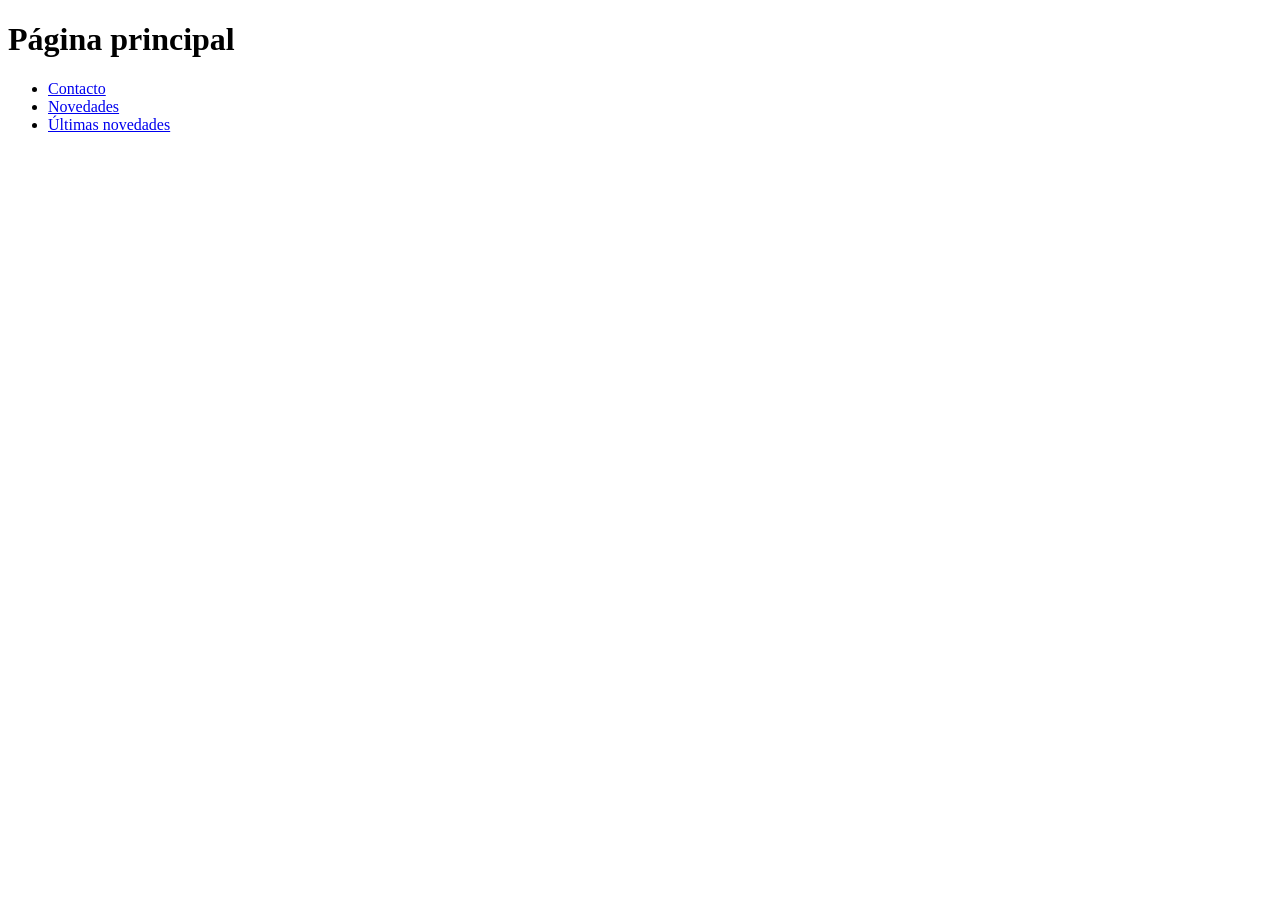
<file: ejercicios_enlaces/mi_proyecto/index.html>
<!DOCTYPE html>
<html lang="es">
<head>
    <meta charset="UTF-8">
    <title>Inicio</title>
</head>
<body>
    <h1>Página principal </h1>
    <ul>
        <li><a href="contacto/contacto.html" title="Ir a la página de contacto">Contacto</a></li>
        <li><a href="novedades/novedades.html" title="Leer las novedades">Novedades</a></li>
        <li><a href="novedades/ultimas_novedades/ultimas_novedades.html" title="Leer las últimas novedades">Últimas novedades</a></li>
    </ul>
</body>
</html>
</file>
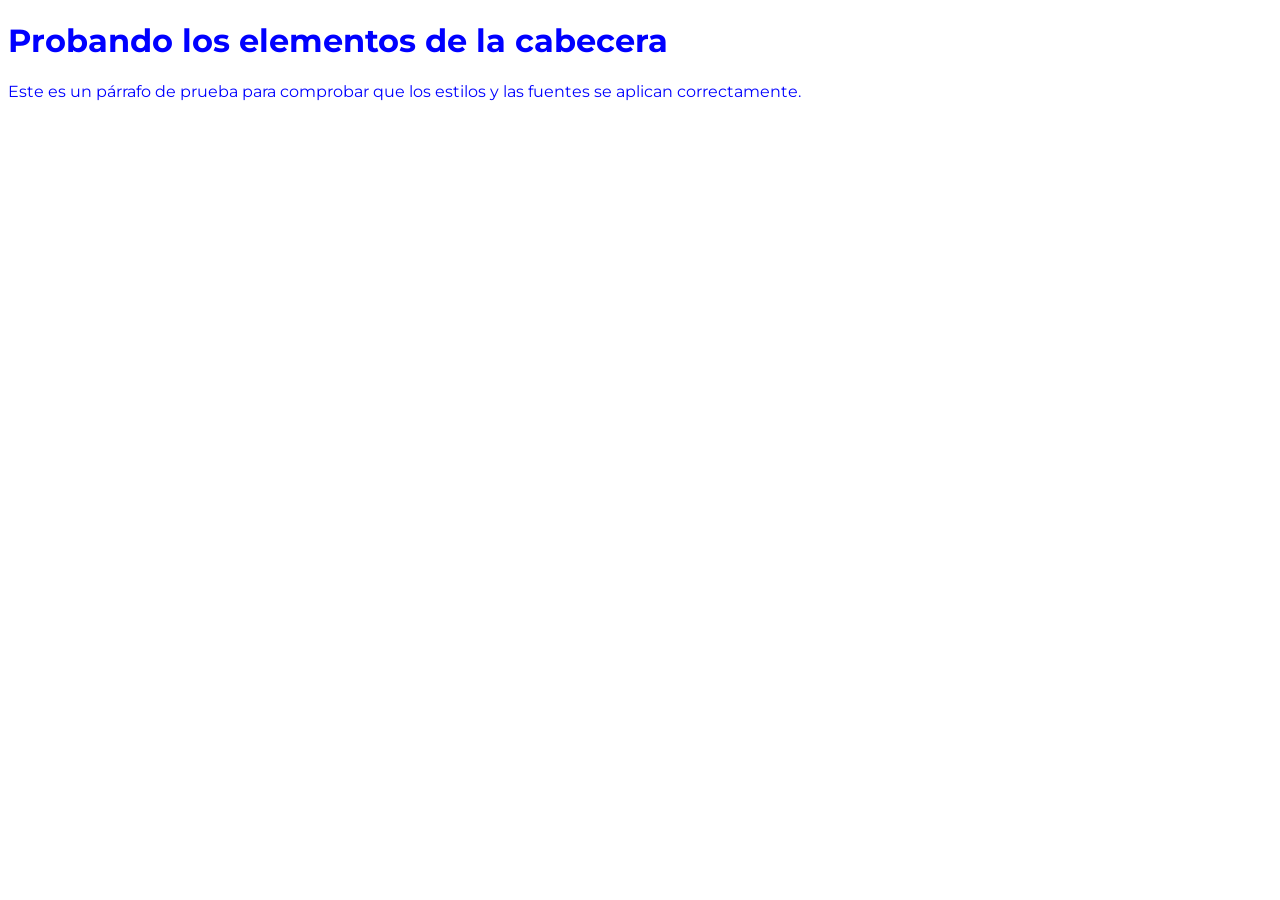
<file: Probando los elementos de la cabecera.html>
<!DOCTYPE html>
<html lang="es">
<head>
    <meta charset="UTF-8">
    <meta name="viewport" content="width=device-width, initial-scale=1.0">
    <title>Probando los elementos de la cabecera</title>
    
    <!-- Autor y descripción -->
    <meta name="author" content="Ana Nicole">
    <meta name="description" content="Página de práctica para probar los elementos de la cabecera en HTML">

    <!-- Favicon -->
    <link rel="icon" type="imagen/png" href="imagen/Floresta.png">

    <!-- Google Fonts: Montserrat -->
    <link rel="preconnect" href="https://fonts.googleapis.com">
    <link rel="preconnect" href="https://fonts.gstatic.com" crossorigin>
    <link href="https://fonts.googleapis.com/css2?family=Montserrat:wght@400;700&display=swap" rel="stylesheet">

    <!-- Hoja de estilos CSS -->
    <link rel="stylesheet" href="css/style.css">
</head>
<body>

    <h1>Probando los elementos de la cabecera</h1>
    <p>Este es un párrafo de prueba para comprobar que los estilos y las fuentes se aplican correctamente.</p>

</body>
</html>
</file>
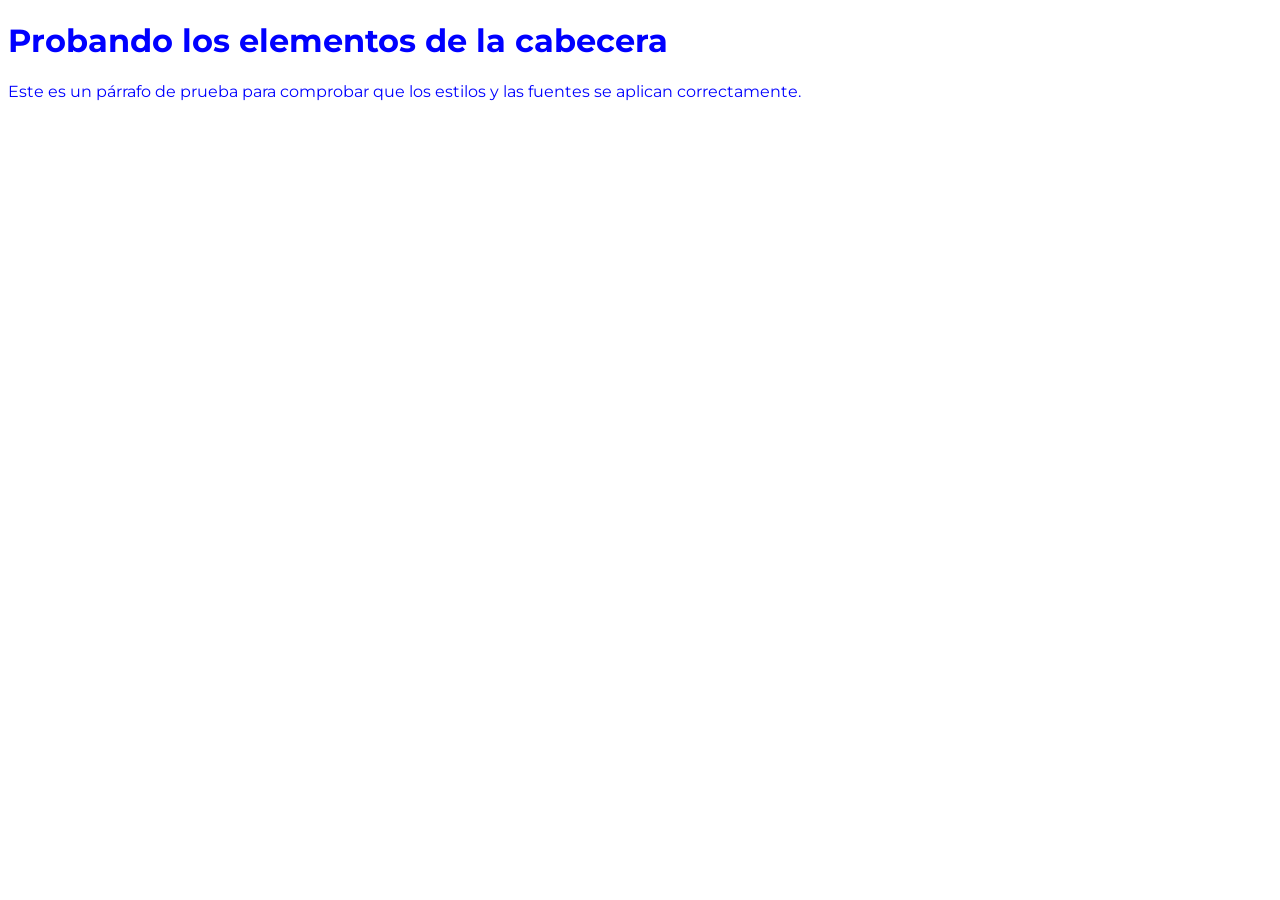
<file: ejercicios_cabecera/Probando los elementos de la cabecera.html>
<!DOCTYPE html>
<html lang="es">
<head>
    <meta charset="UTF-8">
    <meta name="viewport" content="width=device-width, initial-scale=1.0">
    <title>Probando los elementos de la cabecera</title>
    
    <!-- Autor y descripción -->
    <meta name="author" content="Ana Nicole">
    <meta name="description" content="Página de práctica para probar los elementos de la cabecera en HTML">

    <link rel="icon" type="imagen/png" href="imagen/Floresta.png">

    <link rel="preconnect" href="https://fonts.googleapis.com">
    <link rel="preconnect" href="https://fonts.gstatic.com" crossorigin>
    <link href="https://fonts.googleapis.com/css2?family=Montserrat:wght@400;700&display=swap" rel="stylesheet">

    <link rel="stylesheet" href="css/style.css">
</head>
<body>

    <h1>Probando los elementos de la cabecera</h1>
    <p>Este es un párrafo de prueba para comprobar que los estilos y las fuentes se aplican correctamente.</p>

</body>
</html>
</file>
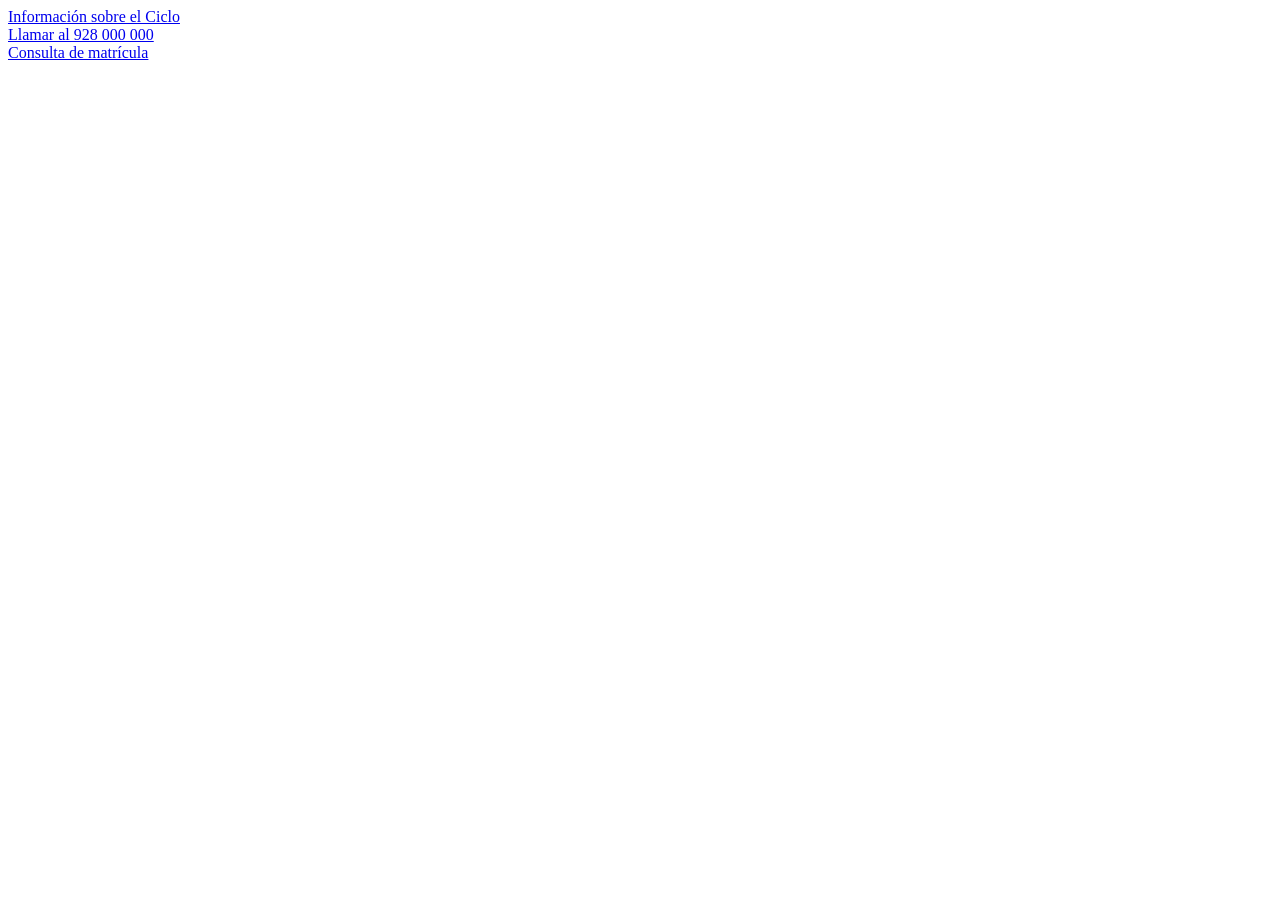
<file: ejercicios_enlaces/contacto.html>
<!DOCTYPE html>
<html lang="es">
<head>
    <meta charset="UTF-8">
    <meta name="viewport" content="width=device-width, initial-scale=1.0">
<a href="mailto:secretaria@ejemplo.com">Información sobre el Ciclo</a>
<br>
<a href="tel:+34928000000">Llamar al 928 000 000</a>
<br>
<title> Consejería de Educación del Gobierno de Canarias </title>
<a href="https://www.gobiernodecanarias.org/educacion/web/" target="_blank" rel="noopener noreferrer">Consulta de matrícula</a>
</head>
</html>
</file>
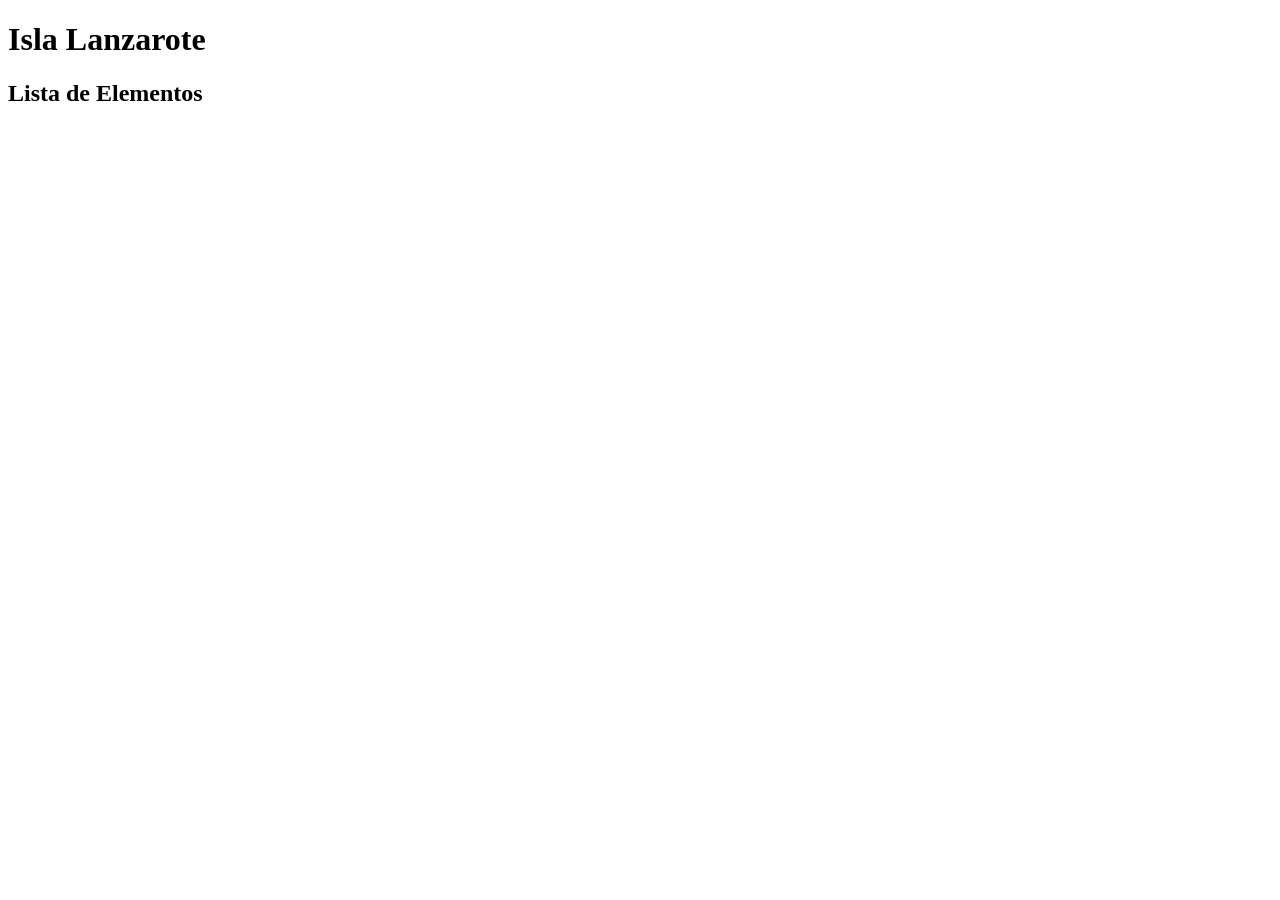
<file: ejercicios_enlaces/lanzarote.html>
<!DOCTYPE html>
<html lang="es">
<head>
    <meta charset="UTF-8">
    <meta name="viewport" content="width=device-width, initial-scale=1.0">
<title> Lanzarote </title>
<h1> Isla Lanzarote </h1>

<p id= </p>
<h2> Lista de Elementos </h2>
</file>
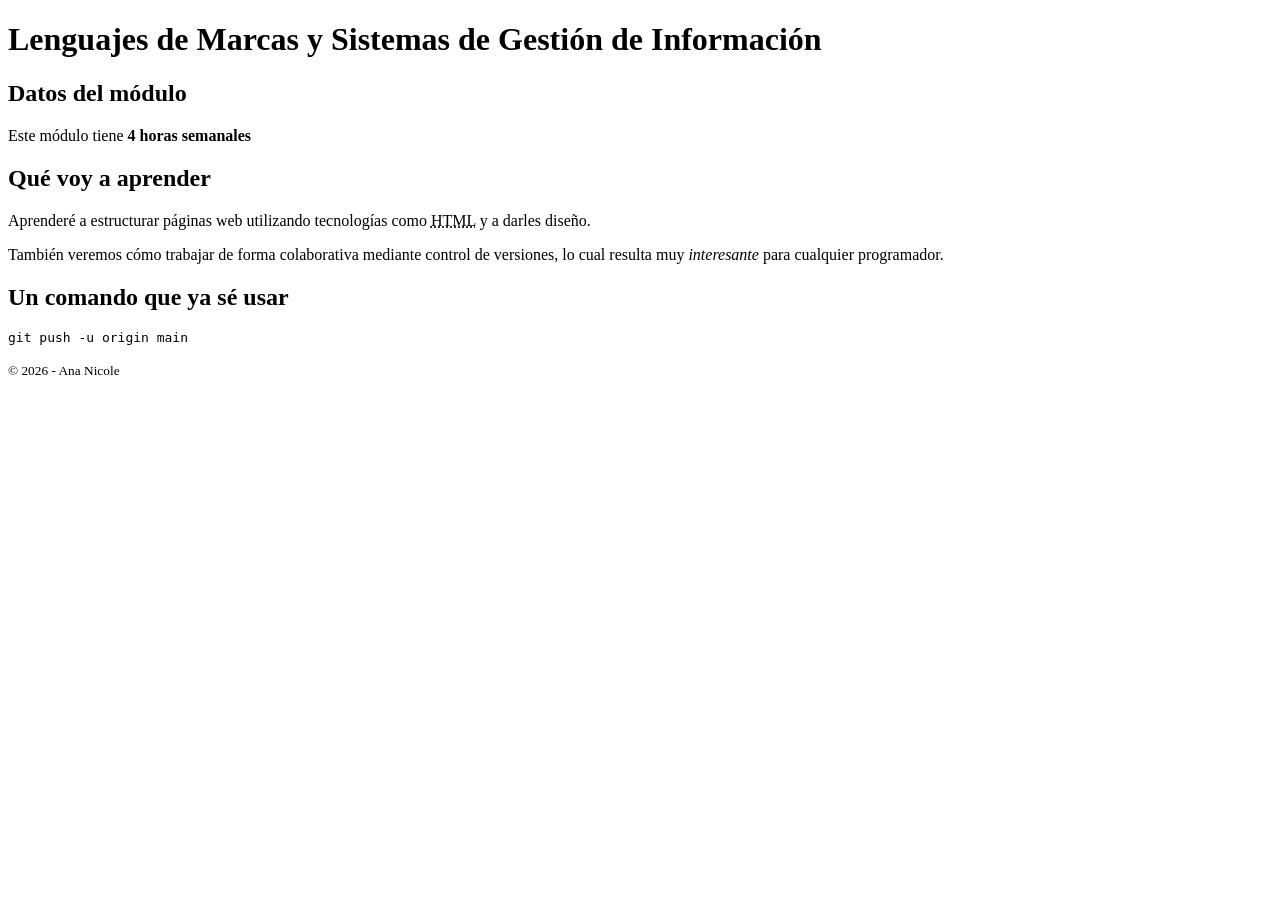
<file: ejercicios_texto/Ficha.html>
<!DOCTYPE html>
<html lang="es">
<head>
    <meta charset="UTF-8">
    <meta name="viewport" content="width=device-width, initial-scale=1.0">
    <title>Ficha del Módulo</title>
</head>
<body>
    <h1>Lenguajes de Marcas y Sistemas de Gestión de Información</h1>

    <h2>Datos del módulo</h2>
    <p>Este módulo tiene<strong> 4 horas semanales</strong></p>

    <h2>Qué voy a aprender</h2>
    <p>Aprenderé a estructurar páginas web utilizando tecnologías como <abbr title="HyperText Markup Language">HTML</abbr> y a darles diseño.</p>
    <p>También veremos cómo trabajar de forma colaborativa mediante control de versiones, lo cual resulta muy <i>interesante</i> para cualquier programador.</p>

    <h2>Un comando que ya sé usar</h2>
    <pre><code>git push -u origin main</code></pre>

    <p><small>&copy; 2026 - Ana Nicole</small></p>

</body>
</html>
</file>
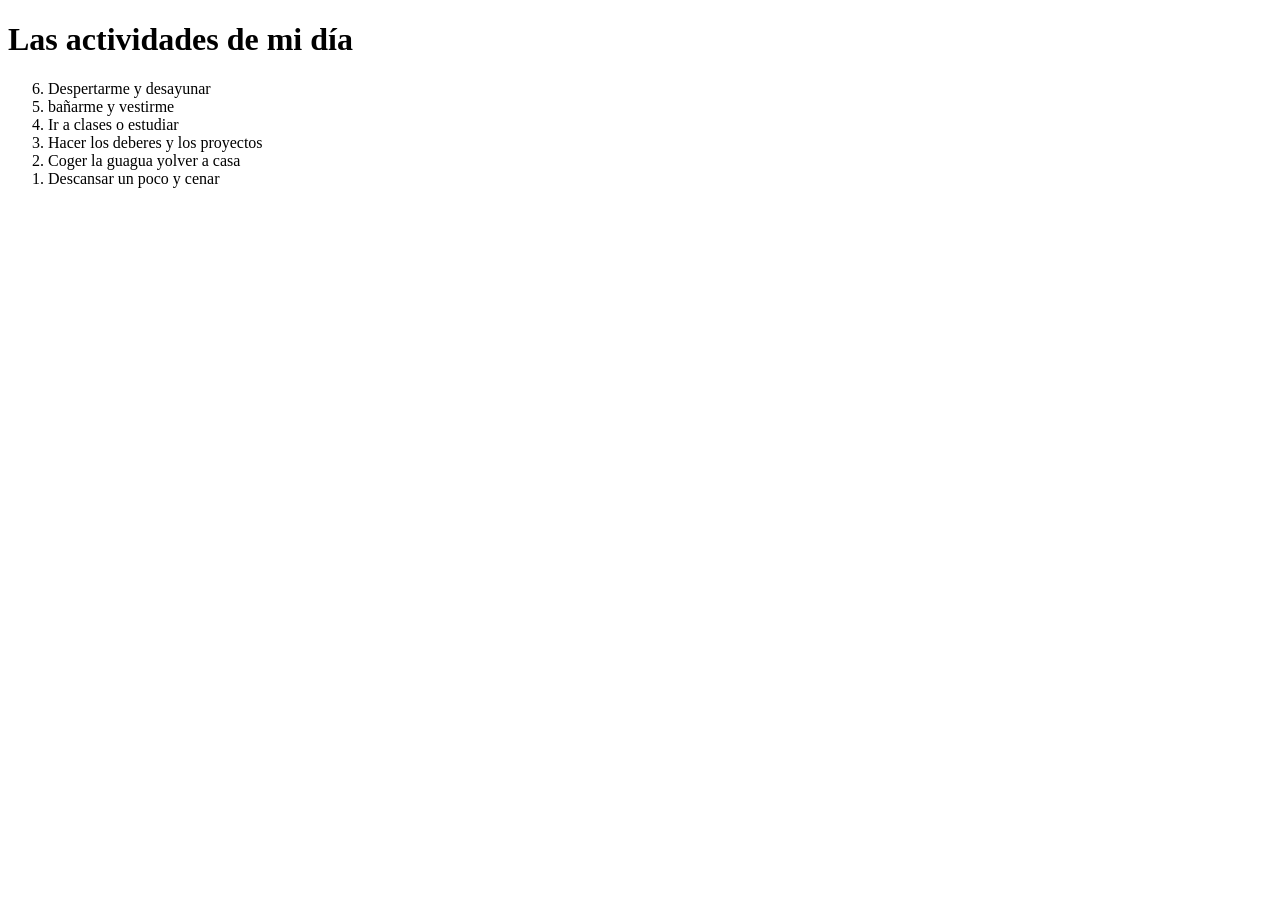
<file: ejercicios_texto/mi_dia.html>
<!DOCTYPE html>
<html lang="es">
<head>
    <meta charset="UTF-8">
    <meta name="viewport" content="width=device-width, initial-scale=1.0">
    <title>Mi Día</title>
</head>
<body>

    <h1>Las actividades de mi día</h1>

    <!--Lista ordenada de actividades diarias -->

    <ol start="6" reversed>
        <li>Despertarme y desayunar</li>
        <li>bañarme y vestirme</li>
        <li>Ir a clases o estudiar</li>
        <li>Hacer los deberes y los proyectos</li>
        <li>Coger la guagua yolver a casa</li>
        <li>Descansar un poco y cenar</li>
    </ol>

</body>
</html>
</file>
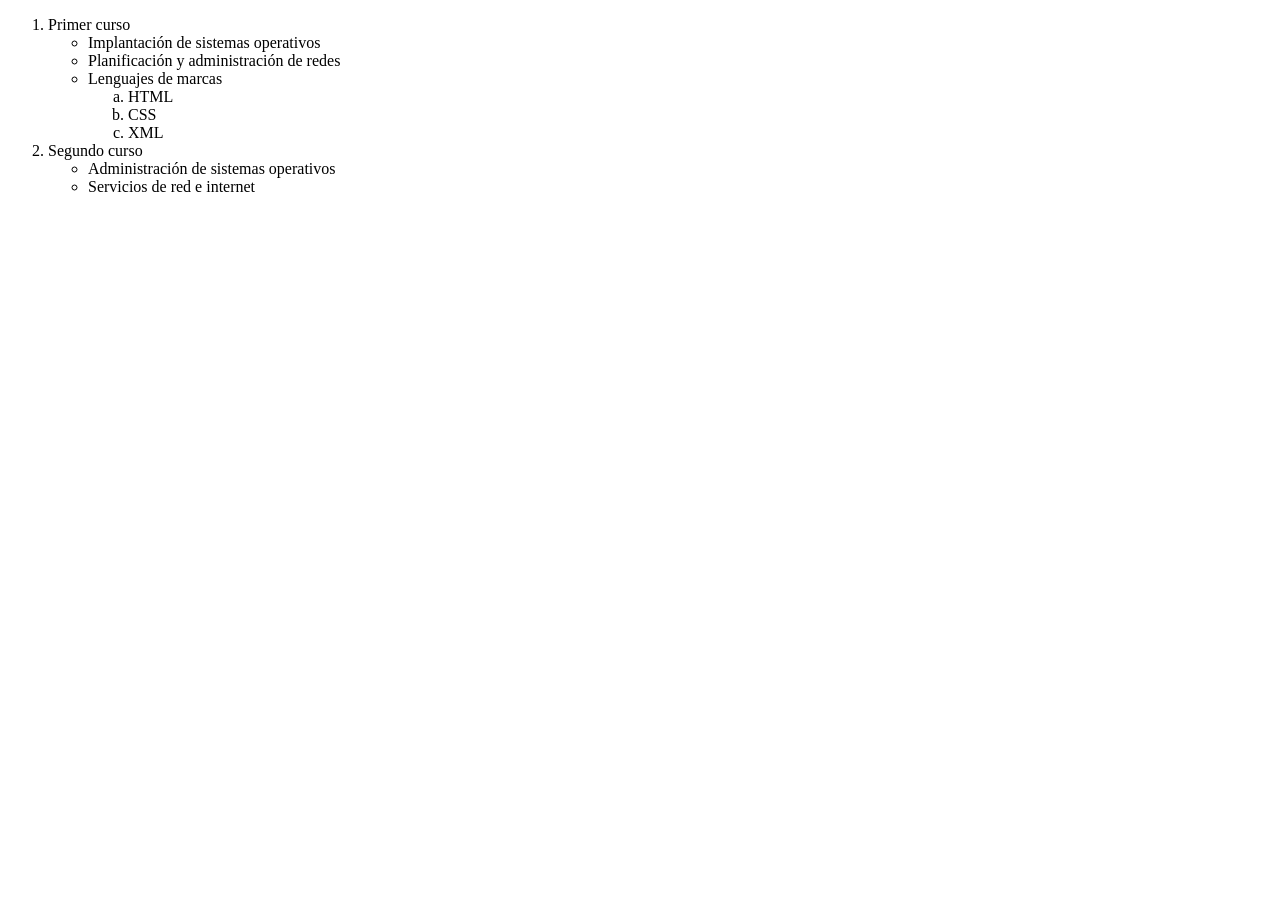
<file: ejercicios_texto/modulos.html>
<!DOCTYPE html>
<html lang="es">
<head>
    <meta charset="UTF-8">
    <meta name="viewport" content="width=device-width, initial-scale=1.0">
    <title>Lista Anidada de Módulos</title>
</head>
<body>

    <!-- Lista principal ordenada -->
    <ol>
        <li>Primer curso
            <!-- Lista desordenada de módulos del primer curso -->
            <ul>
                <li>Implantación de sistemas operativos</li>
                <li>Planificación y administración de redes</li>
                <li>Lenguajes de marcas
                    <!-- Lista ordenada con letras para subtemas -->
                    <ol type="a">
                        <li>HTML</li>
                        <li>CSS</li>
                        <li>XML</li>
                    </ol>
                </li>
            </ul>
        </li>
        <li>Segundo curso
            <!-- Lista desordenada de módulos del segundo curso -->
            <ul>
                <li>Administración de sistemas operativos</li>
                <li>Servicios de red e internet</li>
            </ul>
        </li>
    </ol>

</body>
</html>
</file>
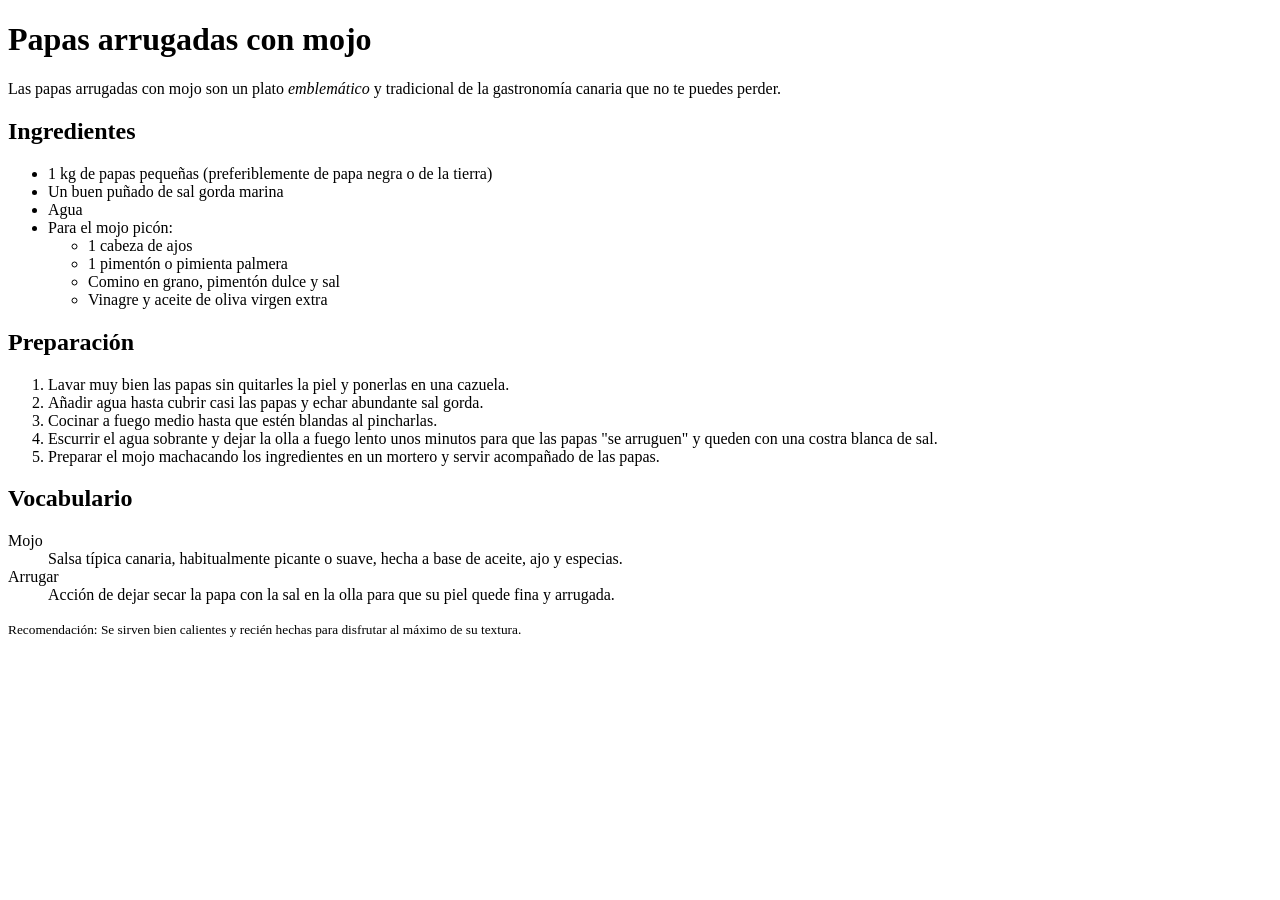
<file: ejercicios_texto/receta.html>
<!DOCTYPE html>
<html lang="es">
<head>
    <meta charset="UTF-8">
    <meta name="viewport" content="width=device-width, initial-scale=1.0">
    <title>Receta: Papas arrugadas con mojo</title>
</head>
<body>

    <h1>Papas arrugadas con mojo</h1>

    <p>Las papas arrugadas con mojo son un plato <em>emblemático</em> y tradicional de la gastronomía canaria que no te puedes perder.</p>

    <h2>Ingredientes</h2>
    <ul>
        <li>1 kg de papas pequeñas (preferiblemente de papa negra o de la tierra)</li>
        <li>Un buen puñado de sal gorda marina</li>
        <li>Agua</li>
        <li>
            Para el mojo picón:
            <ul>
                <li>1 cabeza de ajos</li>
                <li>1 pimentón o pimienta palmera</li>
                <li>Comino en grano, pimentón dulce y sal</li>
                <li>Vinagre y aceite de oliva virgen extra</li>
            </ul>
        </li>
    </ul>

    <h2>Preparación</h2>
    <ol>
        <li>Lavar muy bien las papas sin quitarles la piel y ponerlas en una cazuela.</li>
        <li>Añadir agua hasta cubrir casi las papas y echar abundante sal gorda.</li>
        <li>Cocinar a fuego medio hasta que estén blandas al pincharlas.</li>
        <li>Escurrir el agua sobrante y dejar la olla a fuego lento unos minutos para que las papas "se arruguen" y queden con una costra blanca de sal.</li>
        <li>Preparar el mojo machacando los ingredientes en un mortero y servir acompañado de las papas.</li>
    </ol>

    <h2>Vocabulario</h2>
    <dl>
        <dt>Mojo</dt>
        <dd>Salsa típica canaria, habitualmente picante o suave, hecha a base de aceite, ajo y especias.</dd>
        
        <dt>Arrugar</dt>
        <dd>Acción de dejar secar la papa con la sal en la olla para que su piel quede fina y arrugada.</dd>
    </dl>

    <p><small>Recomendación: Se sirven bien calientes y recién hechas para disfrutar al máximo de su textura.</small></p>

</body>
</html>
</file>
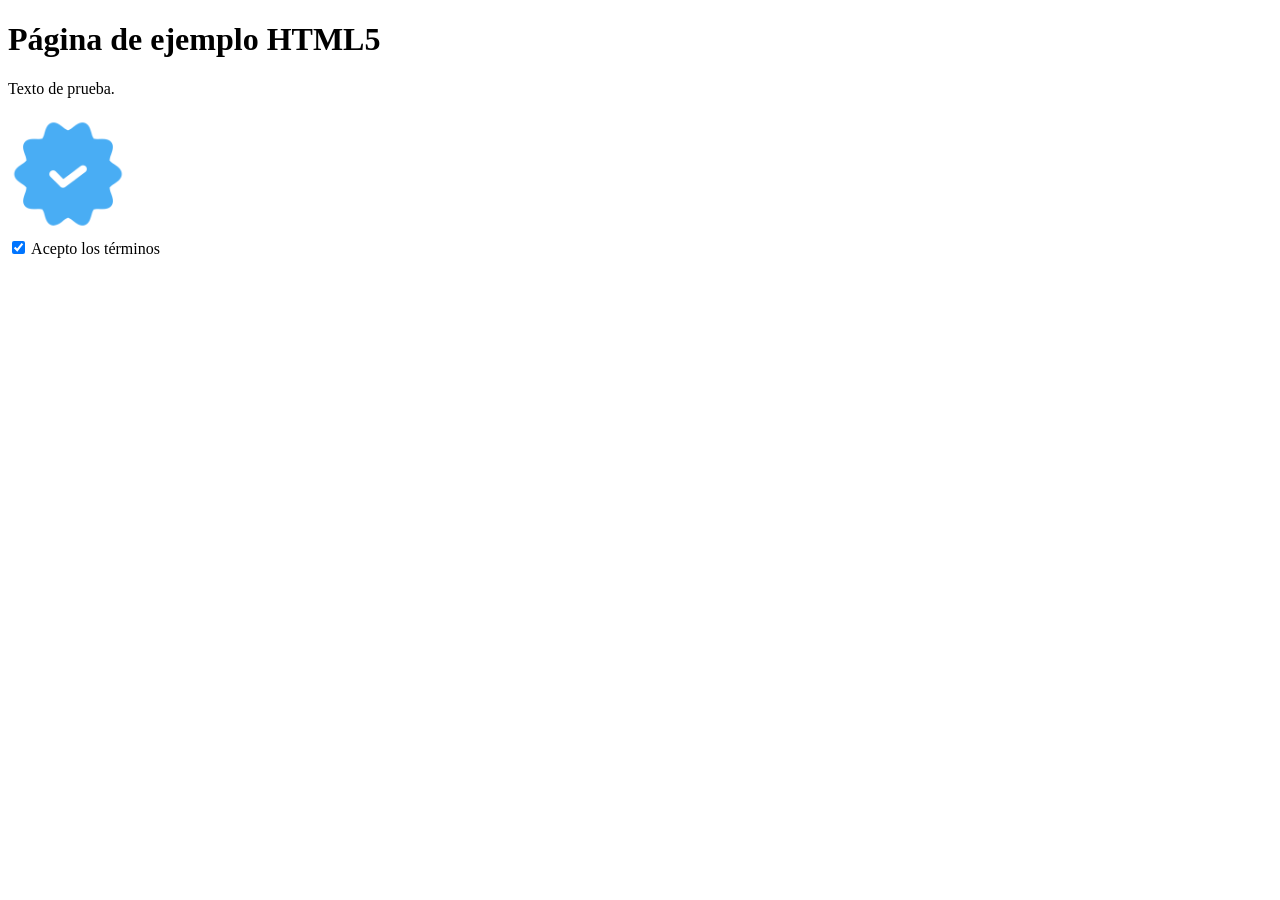
<file: Exposición en grupo/html5.html>
<!DOCTYPE html>
<html lang="es">
<head>
    <meta charset="UTF-8">
    <title>Ejemplo en HTML5</title>
</head>
<body>
    <h1>Página de ejemplo HTML5</h1>
    <p>Texto de prueba.</p>
    
    <!-- Imagen sin barra diagonal -->
    <img src="logo.png" alt="Logotipo" style="width: 120px; height: auto;">
    <br>
    
    <!-- Atributo booleano minimizado -->
    <input type="checkbox" checked> Acepto los términos
</body>
</html>
</file>
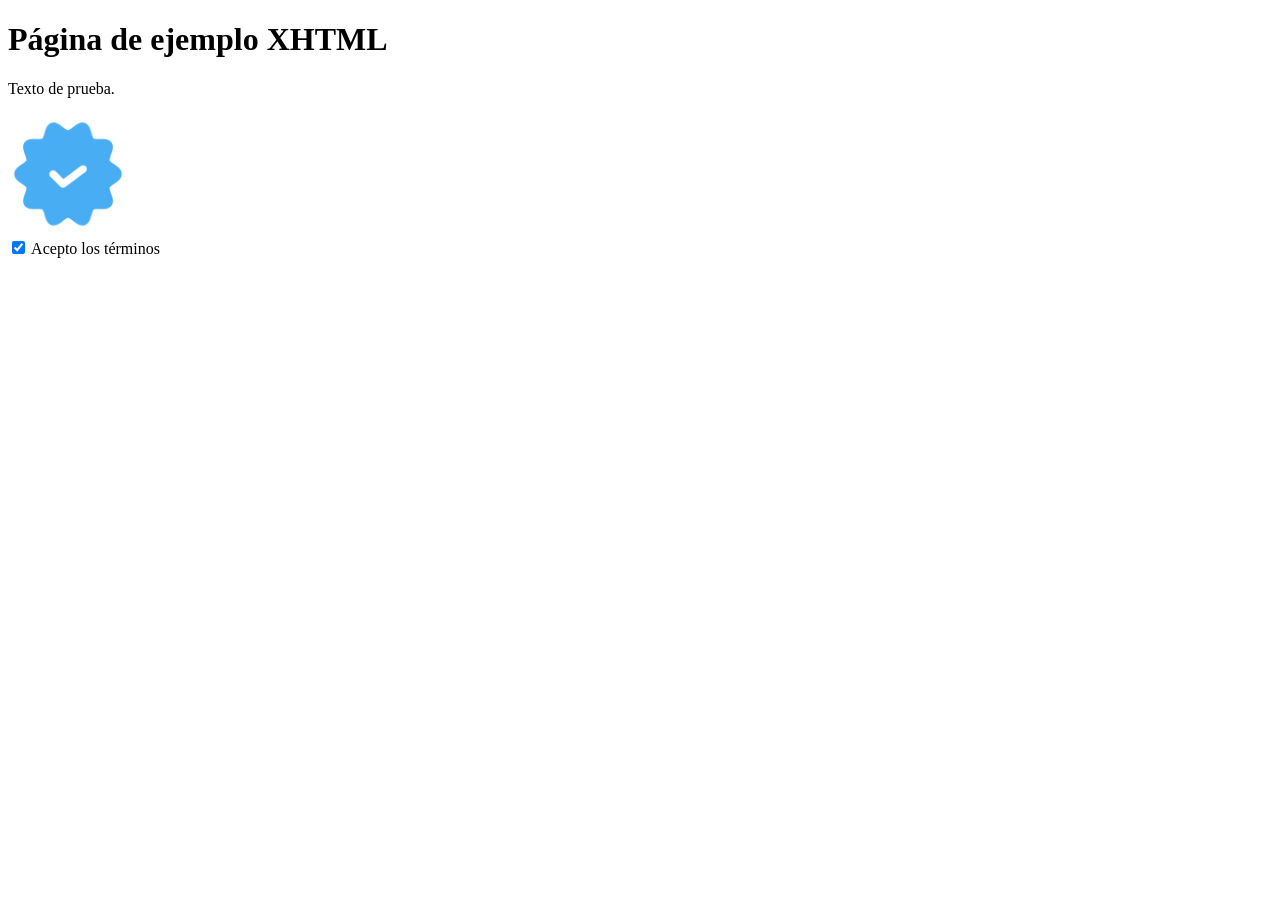
<file: Exposición en grupo/xhtml.html>
<!DOCTYPE html PUBLIC "-//W3C//DTD XHTML 1.0 Strict//EN" "http://www.w3.org/TR/xhtml1/DTD/xhtml1-strict.dtd">
<html xmlns="http://www.w3.org/1999/xhtml" xml:lang="es" lang="es">
<head>
    <meta http-equiv="Content-Type" content="text/html; charset=utf-8" />
    <title>Ejemplo en XHTML</title>
</head>
<body>
    <h1>Página de ejemplo XHTML</h1>
    <p>Texto de prueba.</p>
    
    <!-- Imagen con etiqueta autocerrada y barra diagonal -->
    <img src="logo.png" alt="Logotipo" style="width: 120px; height: auto;" />
    <br />
    
    <!-- Atributo booleano explícito -->
    <input type="checkbox" checked="checked" /> Acepto los términos
</body>
</html>
</file>
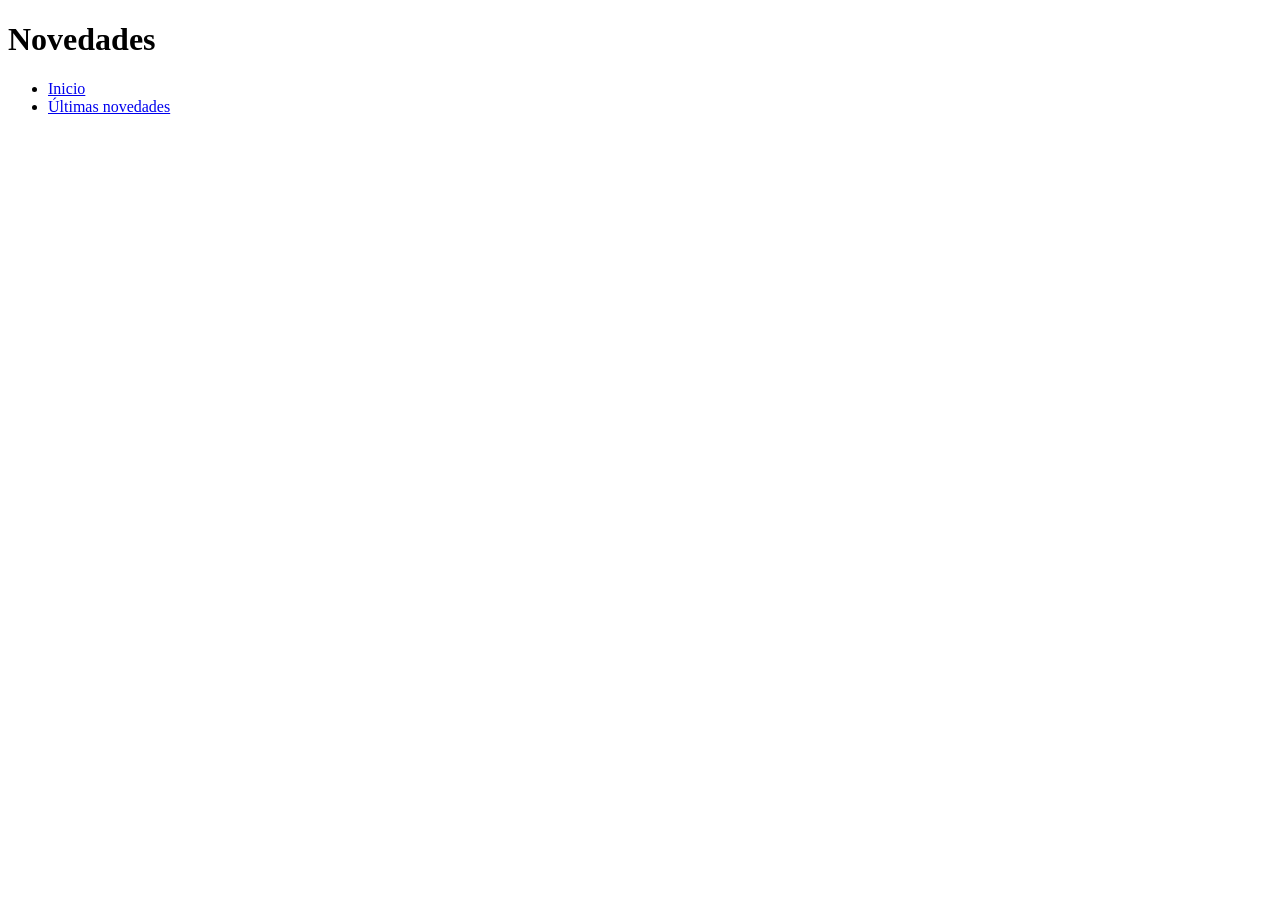
<file: ejercicios_enlaces/mi_proyecto/novedades/novedades.html>
<!DOCTYPE html>
<html lang="es">
<head>
    <meta charset="UTF-8">
    <title>Novedades</title>
</head>
<body>
    <h1>Novedades</h1>
    <ul>
        <li><a href="../index.html" title="Volver a la página principal">Inicio</a></li>
        <li><a href="ultimas_novedades/ultimas_novedades.html" title="Leer las últimas novedades">Últimas novedades</a></li>
    </ul>
</body>
</html>
</file>
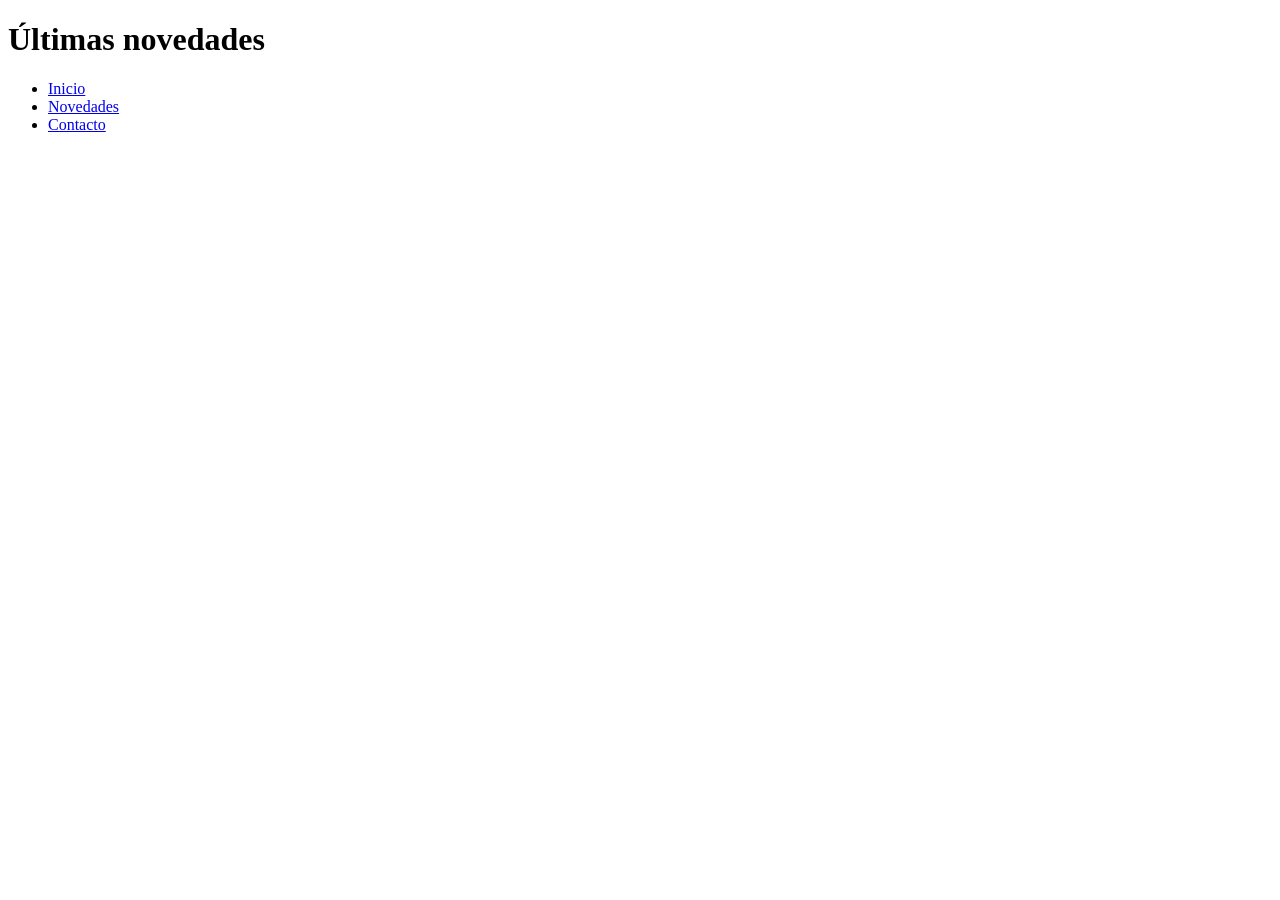
<file: ejercicios_enlaces/mi_proyecto/novedades/ultimas_novedades/ultimas_novedades.html>
<!DOCTYPE html>
<html lang="es">
<head>
    <meta charset="UTF-8">
    <title>Últimas novedades</title>
</head>
<body>
    <h1>Últimas novedades</h1>
    <ul>
        <li><a href="../../index.html" title="Volver a la página principal">Inicio</a></li>
        <li><a href="../novedades.html" title="Volver a novedades">Novedades</a></li>
        <li><a href="../../contacto/contacto.html" title="Ir a la página de contacto">Contacto</a></li>
    </ul>
</body>
</html>
</file>
<file: css/style.css>
body {
    color: blue;
    font-family: "Montserrat", sans-serif;
}
</file>
<file: ejercicios_cabecera/css/style.css>
body {
    color: blue;
    font-family: "Montserrat", sans-serif;
}
</file>
